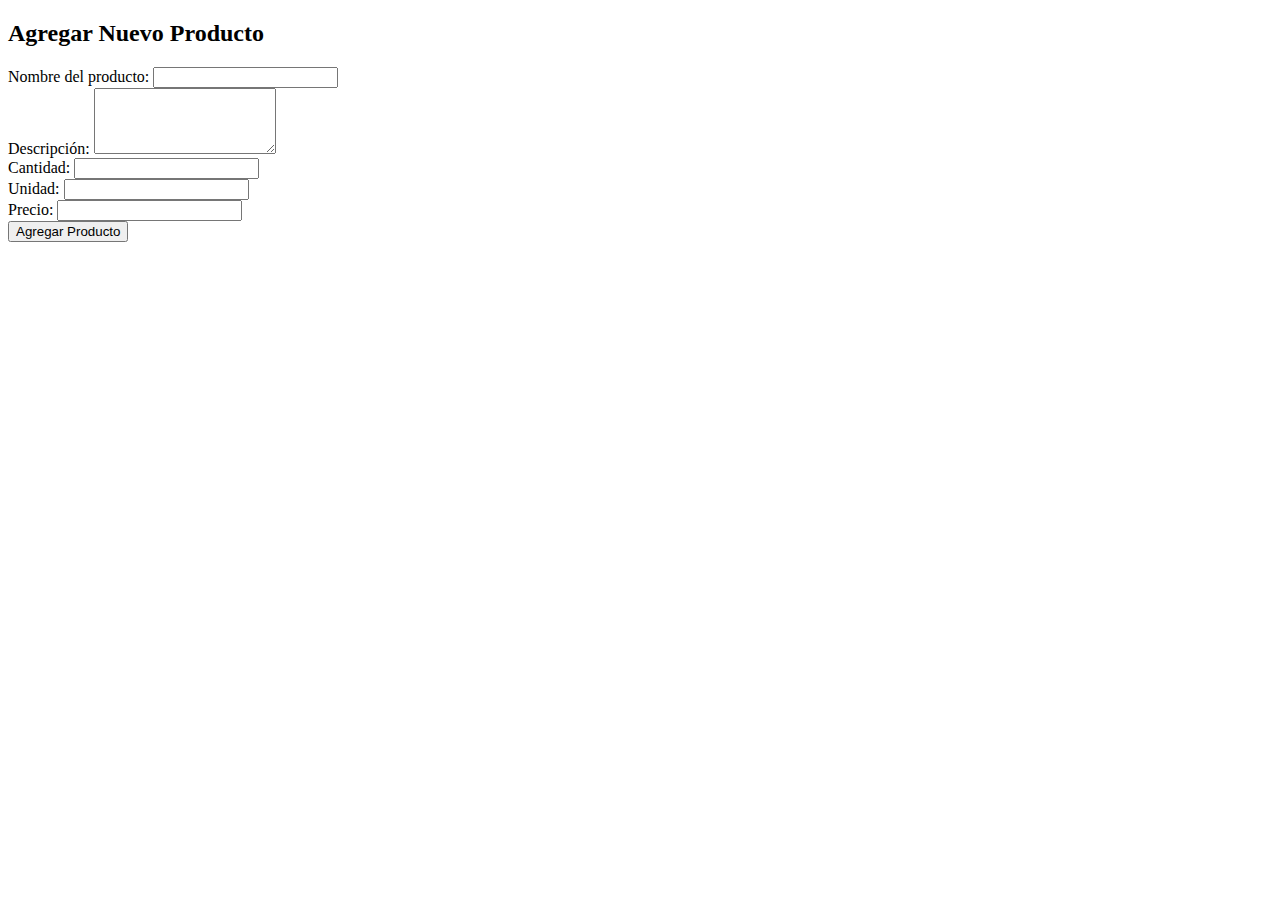
<file: app/templates/create_product.html>
<!DOCTYPE html>
<html>

<head>
    <title>Agregar Producto</title>
    <!-- Agrega tus enlaces a los estilos y scripts aquí -->
</head>

<body>
    <h2>Agregar Nuevo Producto</h2>
    <form action="{{ url_for('admin_bp.add_product') }}" method="POST">
        <label for="product_name">Nombre del producto:</label>
        <input type="text" name="product_name" required>
        <br>
        <label for="description">Descripción:</label>
        <textarea name="description" rows="4" required></textarea>
        <br>
        <label for="quantity">Cantidad:</label>
        <input type="number" name="quantity" required>
        <br>
        <label for="unit">Unidad:</label>
        <input type="text" name="unit" required>
        <br>
        <label for="price">Precio:</label>
        <input type="number" step="0.01" name="price" required>
        <br>
        <button type="submit">Agregar Producto</button>
    </form>
</body>

</html>
</file>
